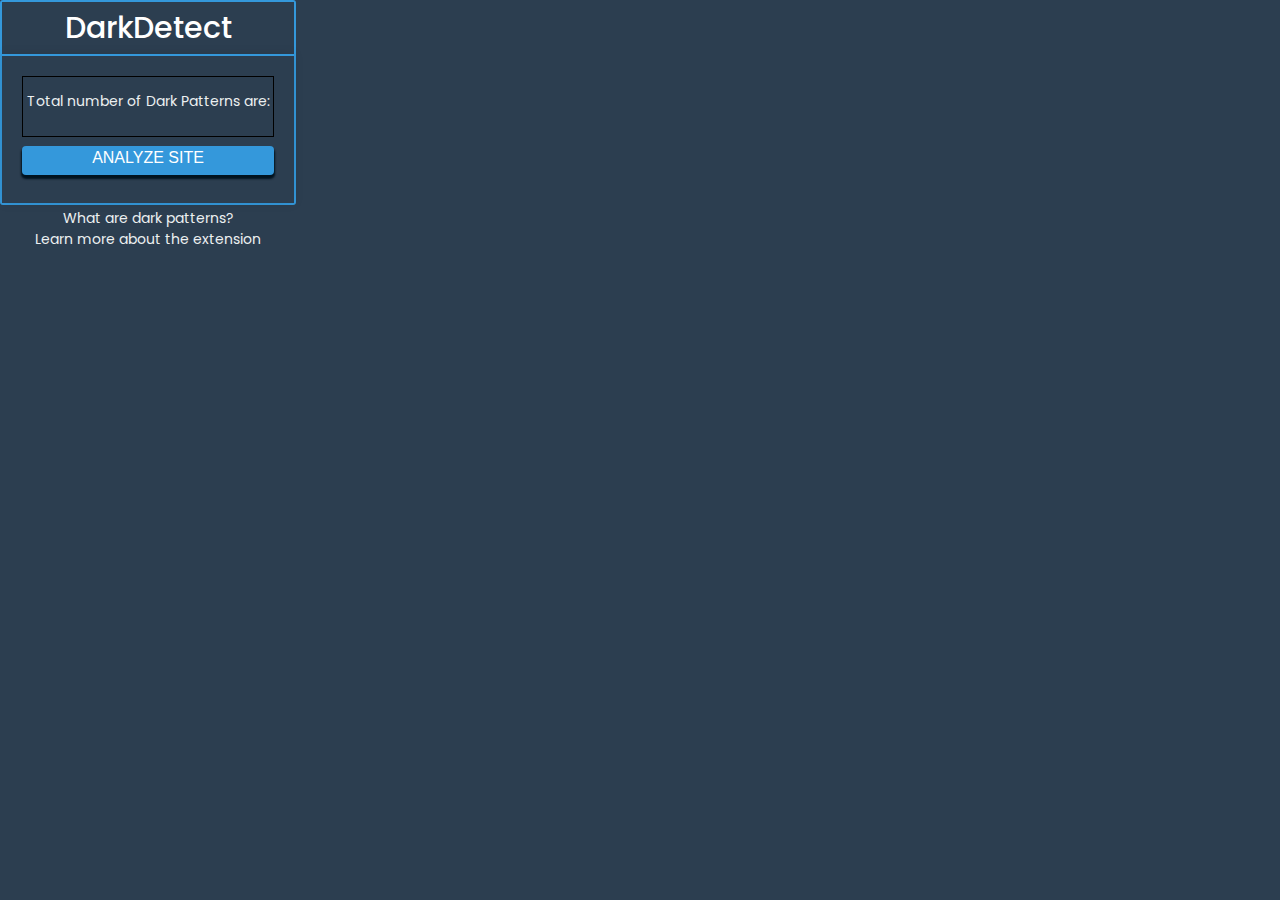
<file: dark-patterns-recognition/app/popup.html>
<!DOCTYPE html>
<html lang="en">

<head>
    <!-- Include Google Fonts stylesheet -->
    <link rel="stylesheet" href="https://fonts.googleapis.com/css?family=Poppins&display=swap">
    <!-- Include custom CSS file for popup styling -->
    <link rel="stylesheet" href="css/popup.css" type="text/css">

    <!-- Include custom JavaScript file for popup functionality -->
    <script src="js/popup.js"></script>
</head>

<body>
    <!-- Modal box container -->
    <div class="modal-box">
        <!-- Modal header -->
        <div class="modal-header">
            <h1>
                DarkDetect
            </h1>
        </div>
        <!-- Modal content -->
        <div class="modal-content">
            <!-- Container for displaying total number of dark patterns -->
            <div class="container">
                <p class="label">Total number of Dark Patterns are:</p>
                <p class="number"></p>
            </div>
            <!-- Button to trigger site analysis -->
            <button class="analyze-button" type="button">ANALYZE SITE</button>
        </div>
    </div>
    <!-- Modal footer -->
    <div class="modal-footer">
        <!-- Links for more information -->
        <a class="link" href="https://darkpatterns.org">What are dark patterns?</a><br>
        <a class="link" href="https://docs.google.com/document/d/1ijuBYptGWNRJAK0zB7txL3oPza91oRflfaQHCVzvTPg/edit?usp=sharing">Learn more about the extension</a>
    </div>
</body>

</html>
</file>
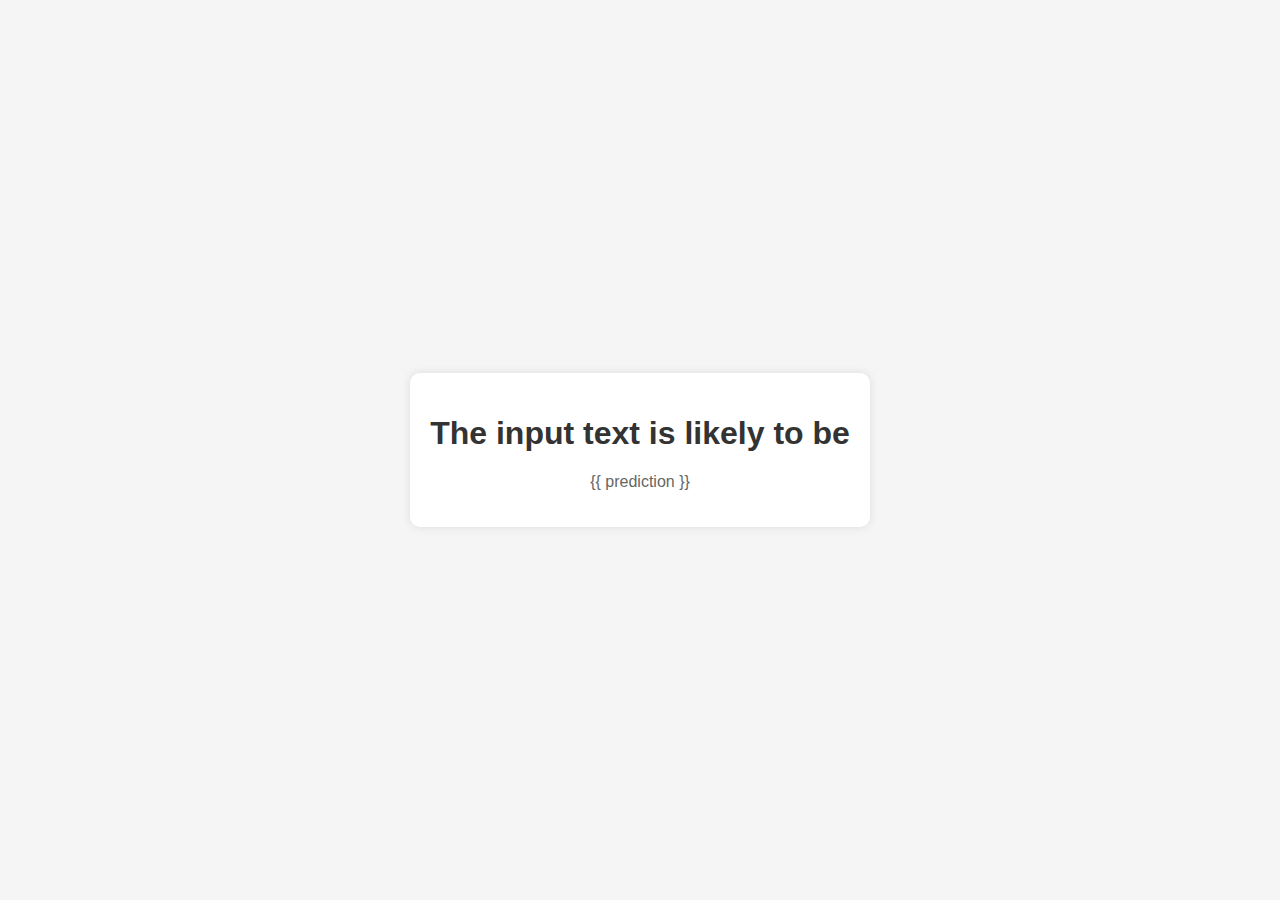
<file: flask codes/templates/result.html>
<!DOCTYPE html>
<html lang="en">
<head>
    <meta charset="UTF-8">
    <meta http-equiv="X-UA-Compatible" content="IE=edge">
    <meta name="viewport" content="width=device-width, initial-scale=1.0">
    <title>Prediction</title>
    <style>
        body {
            font-family: Arial, sans-serif;
            background-color: #f5f5f5;
            margin: 0;
            padding: 0;
            display: flex;
            justify-content: center;
            align-items: center;
            height: 100vh;
        }
        .container {
            background-color: #fff;
            border-radius: 10px;
            box-shadow: 0 0 10px rgba(0, 0, 0, 0.1);
            padding: 20px;
            text-align: center;
        }
        h1 {
            color: #333;
        }
        p {
            color: #666;
        }
    </style>
</head>
<body>
    <div class="container">
        <h1>The input text is likely to be</h1>
        <p>{{ prediction }}</p>
    </div>
</body>
</html>
</file>
<file: dark-patterns-recognition/app/css/popup.css>
/* Global styles */
html {
    background-color: #2c3e50; /* Set background color for the entire page */
}

body, a, button {
    font-size: 24px; /* Default font size for body, links, and buttons */
    margin: 0; /* Remove default margin */
    padding: 0; /* Remove default padding */
    border: 0; /* Remove default border */
    min-height: 180; /* Set minimum height */
    width: 296px; /* Set width */
    border-radius: 10px; /* Add border radius for rounded corners */
}

/* Heading styles */
h1 {
    font-size: 30px; /* Font size for headings */
    font-weight: 500; /* Set font weight */
    margin: 0; /* Remove default margin */
}

/* Paragraph styles */
p {
    font-size: 14px; /* Font size for paragraphs */
}

/* Button styles */
button {
    border: none; /* Remove button border */
    font-size: 16px; /* Font size for buttons */
    padding: 12px 12px; /* Padding for buttons */
    margin: 8px 0px 8px 0px; /* Margin for buttons */
    border-radius: 3px; /* Add border radius */
    box-shadow: 0px 3px 2px 1px #00131f; /* Add box shadow */
    width: 100%; /* Make button width 100% */
    transition: background-color 0.2s ease; /* Smooth transition for background color */
}

/* Button hover state */
button:active {
    background-color: #85c441; /* Change background color on button click */
}

/* Body styles */
body {
    font-family: 'Poppins', sans-serif; /* Set font family */
}

/* Modal header styles */
.modal-header {
    background-color: #2c3e50; /* Background color for modal header */
    color: #fff; /* Text color for modal header */
    text-align: center; /* Align text to center */
    align-items: center; /* Align items to center */
    padding: 3px; /* Padding for modal header */
}

/* Modal content styles */
.modal-content {
    background-color: #2c3e50; /* Background color for modal content */
    padding: 20px; /* Padding for modal content */
    box-shadow: 0 0 10px rgba(0, 0, 0, 0.1); /* Add box shadow */
    border-top: 2px solid #3498db; /* Add border on top */
}

/* Container styles */
.container {
    text-align: center; /* Align text to center */
    margin: 0; /* Remove default margin */
    border: 1px; /* Set border */
    border-color: black; /* Border color */
    border-style: solid; /* Border style */
}

/* Label styles */
.label {
    font-size: 14px; /* Font size for labels */
    color: #ecf0f1; /* Text color for labels */
}

/* Number styles */
.number, .total-number {
    font-size: 24px; /* Font size for numbers */
    font-weight: bold; /* Set font weight */
    color:  #3498db; /* Text color for numbers */
}

/* Analyze button styles */
.analyze-button {
    background-color: #3498db; /* Background color for analyze button */
    color: #fff; /* Text color for analyze button */
    padding: 10px 20px; /* Padding for analyze button */
    border: none; /* Remove button border */
    border-radius: 4px; /* Add border radius */
    cursor: pointer; /* Change cursor to pointer */
    font-size: 16px; /* Font size for analyze button */
    padding: 3px 3px 8px 3px; /* Padding for analyze button */
    transition: background-color 0.3s ease; /* Smooth transition for background color */
}

/* Analyze button hover state */
.analyze-button:hover {
    background-color: #2980b9; /* Change background color on hover */
}

/* Modal box styles */
.modal-box {
    border: 2px  #3498db solid; /* Add border for modal box */
    border-radius: 3px; /* Add border radius */
}

/* Modal footer styles */
.modal-footer {
    text-align: center; /* Align text to center */
    padding: 3px 3px 8px 3px; /* Padding for modal footer */
    font-size: 12px; /* Font size for modal footer */
}

/* Link styles */
.link {
    color: #ecf0f1; /* Text color for links */
    text-decoration: none; /* Remove default underline */
    font-size: 14px; /* Font size for links */
}

/* Link hover state */
.link:hover {
    text-decoration: underline; /* Add underline on hover */
}
</file>
